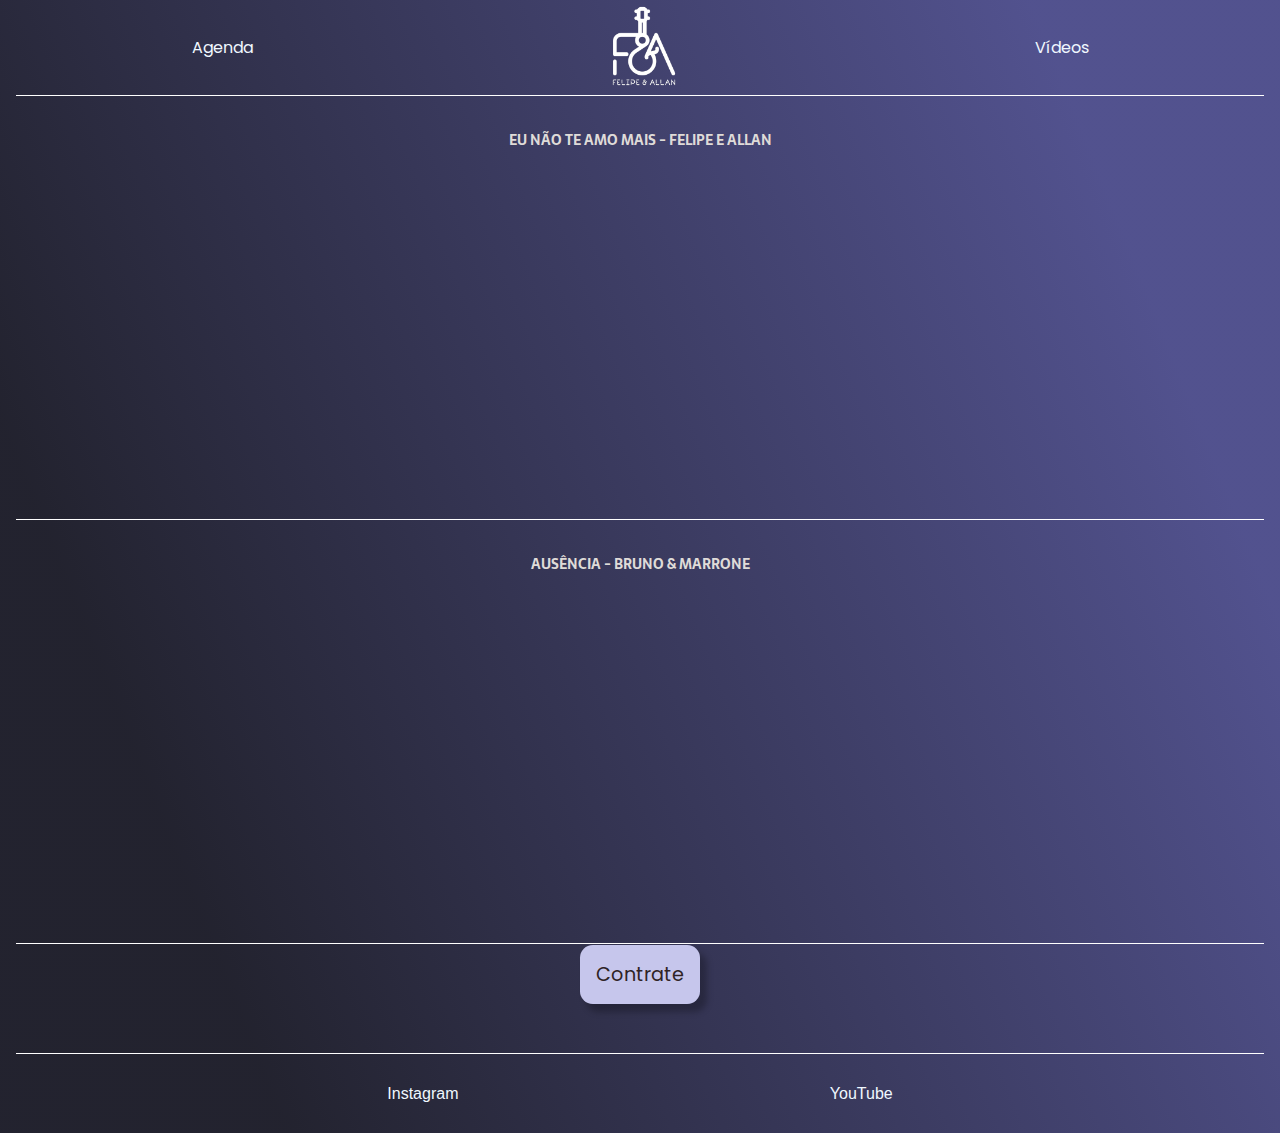
<file: videos.html>
<!DOCTYPE html>
<html lang="pt-BR">
  <head>
    <meta charset="UTF-8" />
    <meta name="viewport" content="width=device-width, initial-scale=1.0" />
    <title>Vídeos - Felipe e Allan</title>
    <link rel="stylesheet" href="style.css" />
    <link rel="preconnect" href="https://fonts.googleapis.com" />
    <link rel="preconnect" href="https://fonts.gstatic.com" crossorigin />
    <link rel="preconnect" href="https://fonts.googleapis.com" />
    <link rel="preconnect" href="https://fonts.gstatic.com" crossorigin />
    <link
      href="https://fonts.googleapis.com/css2?family=Poppins:wght@400;600;700&family=Sarala:wght@400;700&display=swap"
      rel="stylesheet"
    />
  </head>
  <body>
    <header>
      <a class="menu" href="">Agenda</a>
      <a href="index.html">
        <img class="logo" src="f&a png.png" alt="logo-fea" />
      </a>
      <a class="menu" href="">Vídeos</a>
    </header>
    <main id="main">
      <section class="videos">
        <!-- <h1 class="titulo-video">
          VAI LÁ EM CASA HOJE - GEORGE HENRIQUE E RODRIGO
        </h1>
        <div>
          <video id="vd" controls>
            <source src="video-11.mp4" type="video/mp4" />
          </video>
        </div> -->
        <h1 class="titulo-video">EU NÃO TE AMO MAIS - FELIPE E ALLAN</h1>
        <div class="video-1">
          <iframe
            width="560"
            height="315"
            src="https://www.youtube.com/embed/Dueptscm7T4"
            title="YouTube video player"
            frameborder="0"
            allow="accelerometer; autoplay; clipboard-write; encrypted-media; gyroscope; picture-in-picture"
            allowfullscreen
          ></iframe>
        </div>
        <h1 class="titulo-video">AUSÊNCIA - BRUNO & MARRONE</h1>
        <div class="video-2">
          <iframe
            id=""
            width="560"
            height="315"
            src="https://www.youtube.com/embed/kei3wH_UhCo"
            title="YouTube video player"
            frameborder="0"
            allow="accelerometer; autoplay; clipboard-write; encrypted-media; gyroscope; picture-in-picture"
            allowfullscreen
          ></iframe>
        </div>
      </section>
      <div>
        <a id="button" href="">Contrate</a>
      </div>

      <script>
        // alert('Minha primeira mensagem!')
        // confirm('Está gostando de JavaScript?')
        // prompt('Qual o seu nome?')
      </script>
    </main>
    <footer>
      <a href="https://www.instagram.com/felipeeallanoficial/" target="_blank">Instagram</a>
      <a href="https://www.youtube.com/c/felipeeallanoficial" target="_blank">
        YouTube
      </a>
    </footer>
  </body>
</html>
</file>
<file: style.css>
@charset "UTF-8";

* {
    margin: 0;
    padding: 0;
    box-sizing: border-box;
    text-decoration: none;
    font-family: sans-serif;
}

:root {
    --hue: 240;
    --fundo: linear-gradient(68.15deg, hsl(var(--hue), 15%, 16%) 16.52%, hsl(var(--hue), 27%, 44%) 85.61%);
    --base-color: hsl(var(--hue), 65%, 88%);
    --text-color: hsl(var(--hue), 50%, 85%);
}

header {
    display: flex;
    flex-direction: row;
    align-items: center;
    justify-content: space-around;
    height: 6rem;
    border-bottom: 1px solid white;
    margin-bottom: 2rem;
}
.menu {
    font-family: 'Poppins', sans-serif;
    font-size: 1rem;
    color: aliceblue;
}

/* .foto {
  display: flex;
  justify-content: center;
} */

a {
    color:aliceblue;
}

p{
    margin-bottom: 3rem;
    font-family:'Poppins', sans-serif;
    font-weight: 400;
    font-size: 0.8rem;
}

h1 {
    font-family: 'Sarala';
    font-weight: 600;
    font-size: 1.5rem;
    margin: 2rem;
}

body {
    font-size: 100%;
    background: var(--fundo);
    color: hsl(30, 9%, 86%);
    text-align: center;
    margin-left: 1rem;
    margin-right: 1rem;
}

.logo {
    height: 5rem;
}

#dupla {
    height: 100%;
    width: 100%;
}

.foto {
    display: flex;
    height: 100%;
    width: 100%;
    border-radius: 0.50rem;
    box-shadow: .4rem .45rem .4rem rgba(0, 0, 0, 0.25);
}


#button {
    background-color: var(--text-color);
    width: 12rem;
    height: 6rem;
    border: none;
    box-shadow: .4rem .45rem .4rem rgba(0, 0, 0, 0.25);
    border-radius: 0.8rem;
    font-family: 'Poppins', sans-serif;
    font-weight: 400;
    font-size: 1.2rem;
    color: #2F2325;
    transition: .4sec;
    padding: 1rem;
    margin-top: 5rem;
}

#button:hover {
    background: rgba(236, 234, 234, 0.637);
}

footer {
    height: 5rem;
    margin-top: 4rem;
    border-top: 1px solid white;
    display: flex;
    flex-direction: row;
    align-items: center;
    justify-content: space-evenly;
}

/*#vd {
  height: 260px;
  width: 400px;
  border-bottom: 1px solid white;
  margin-bottom: 1rem;
  padding-bottom: 1rem;
}*/

.video-1 {
  border-bottom: 1px solid white;
  margin-bottom: 1rem;
  padding-bottom: 1rem;
}

.video-2 {
  border-bottom: 1px solid white;
  margin-bottom: 1rem;
  padding-bottom: 1rem;
}

h1.titulo-video {
  font-size: .9rem;
}

/* Codigo para alinhar itens um ao lado do outro */
/* #main {
  display: flex;
  justify-content: space-around;
} */
</file>
